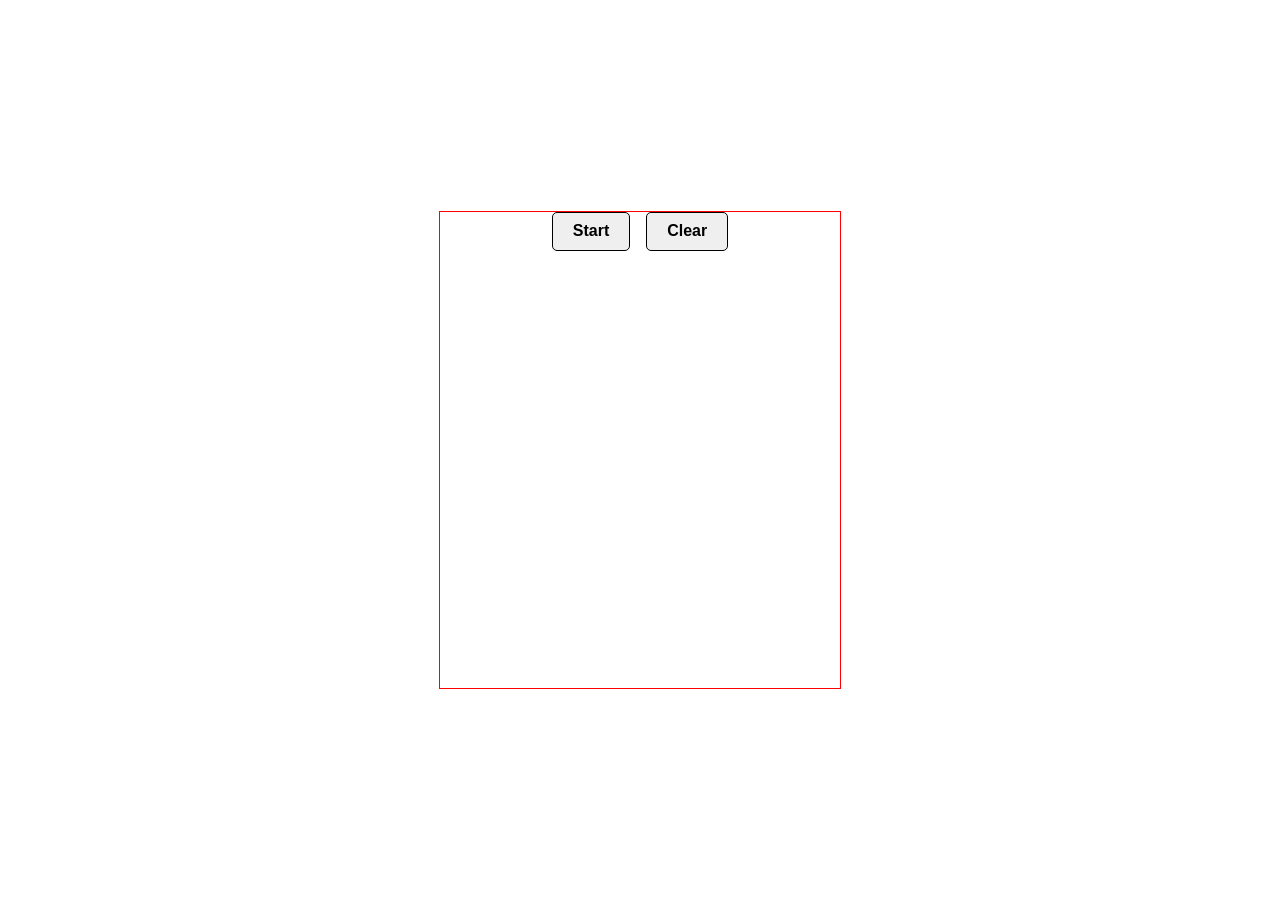
<file: canvas_maze/index.html>
<!DOCTYPE html>
<html lang="en">
    <head>
        <meta charset="UTF-8" />
        <meta http-equiv="X-UA-Compatible" content="IE=edge" />
        <meta name="viewport" content="width=device-width, initial-scale=1.0" />

        <link rel="stylesheet" href="style.css" />
        <script src="index.js" defer></script>

        <title>Canvas Maze</title>
    </head>
    <body>
        <header></header>
        <main class="flex-ctr">
            <div class="display debug">
                <div class="controls flex-ctr">
                    <button id="start-canvas" class="start btn">Start</button>
                    <button id="clear-canvas" class="clear btn">Clear</button>
                </div>
                <div id="game"></div>
            </div>
        </main>
        <footer></footer>
    </body>
</html>
</file>
<file: canvas_maze/style.css>
:root {
    --primary-clr: #2d2d2d;
    --secondary-clr: #ffffff;
}

/* All Elements */
* {
    line-height: 1.3;

    margin: 0;
    padding: 0;

    box-sizing: border-box;
}

.debug {
    outline: 1px red solid;
}

.flex-ctr {
    display: flex;

    align-items: center;
    justify-content: center;
}
body {
    width: 100vw;
    height: 100vh;
}

main {
    width: 100%;
    height: 100%;
}

.display {
    display: flex;
    flex-direction: column;
    gap: 2rem;
    align-items: center;
}

.controls {
    gap: 16px;
}

.btn {
    font-size: 16px;
    font-weight: 600;

    padding: 8px 20px;

    border-radius: 5px;
    border: 1px solid black;
}
</file>
